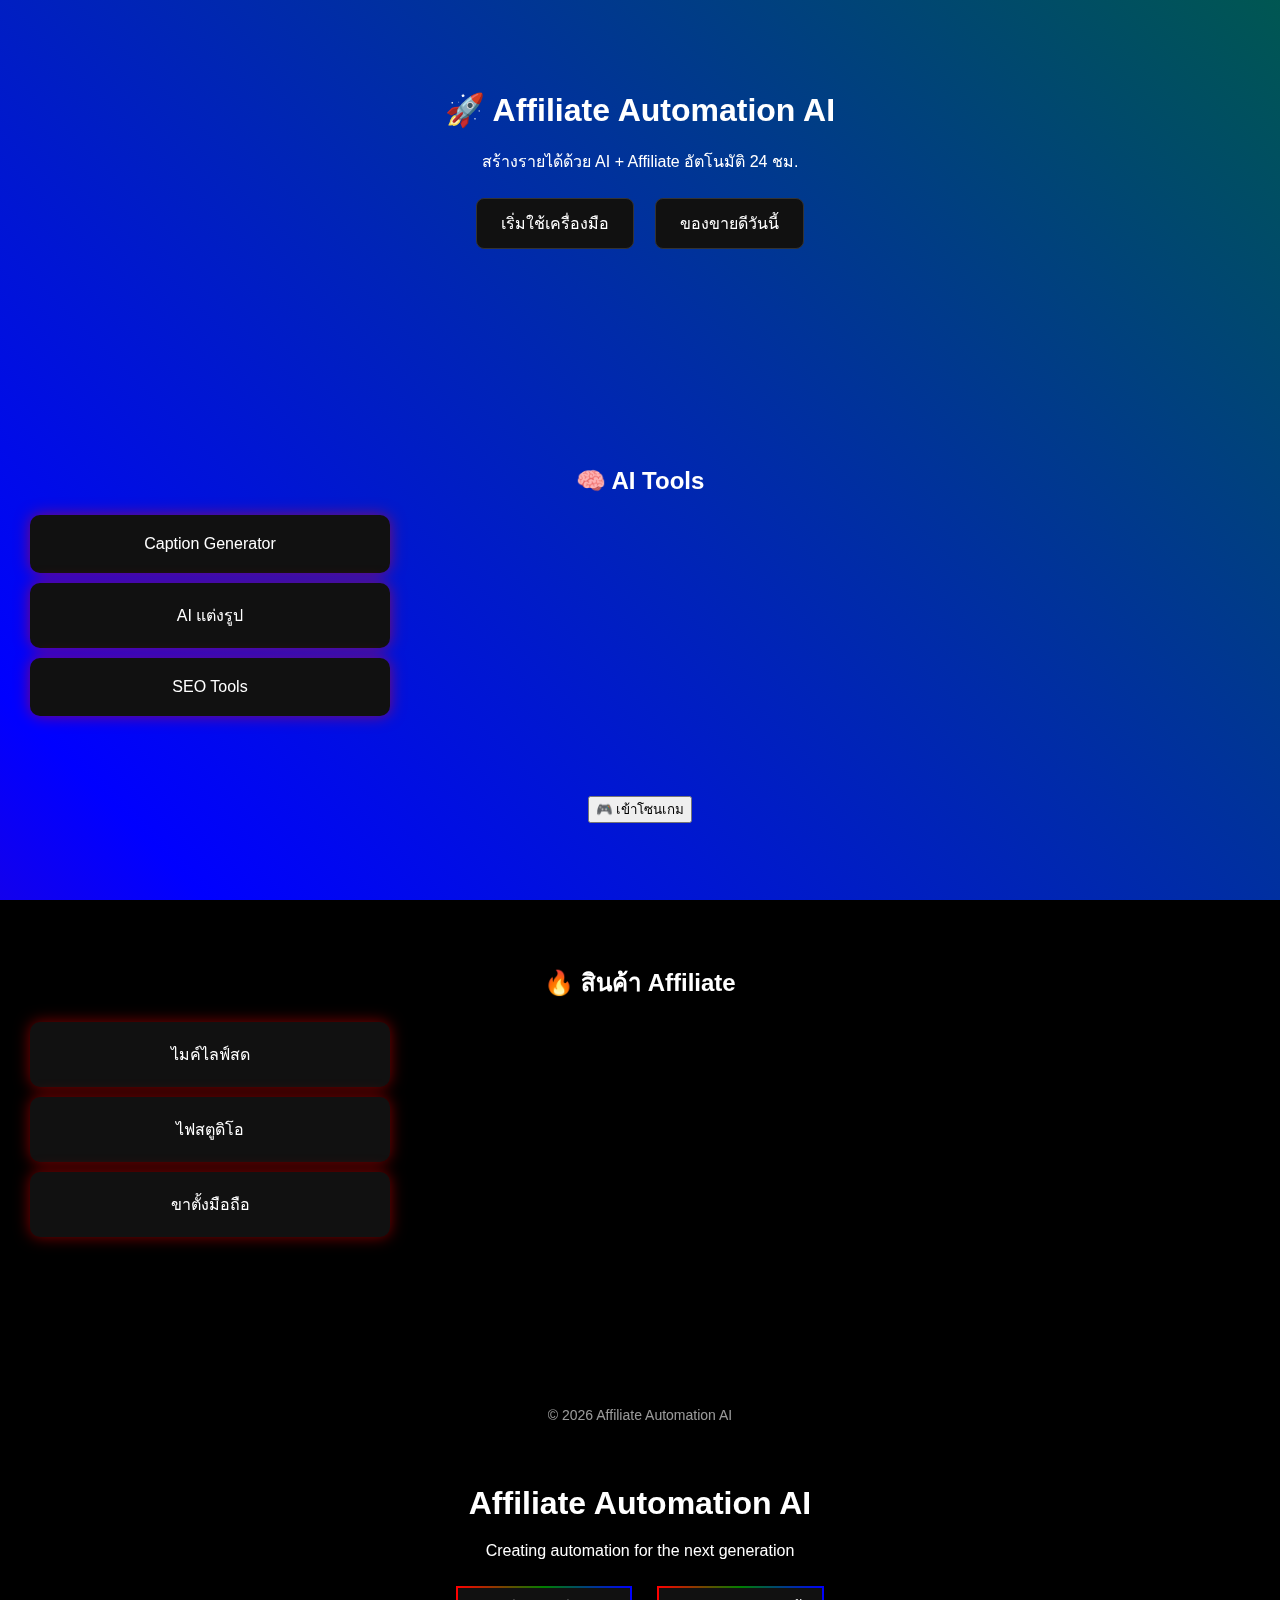
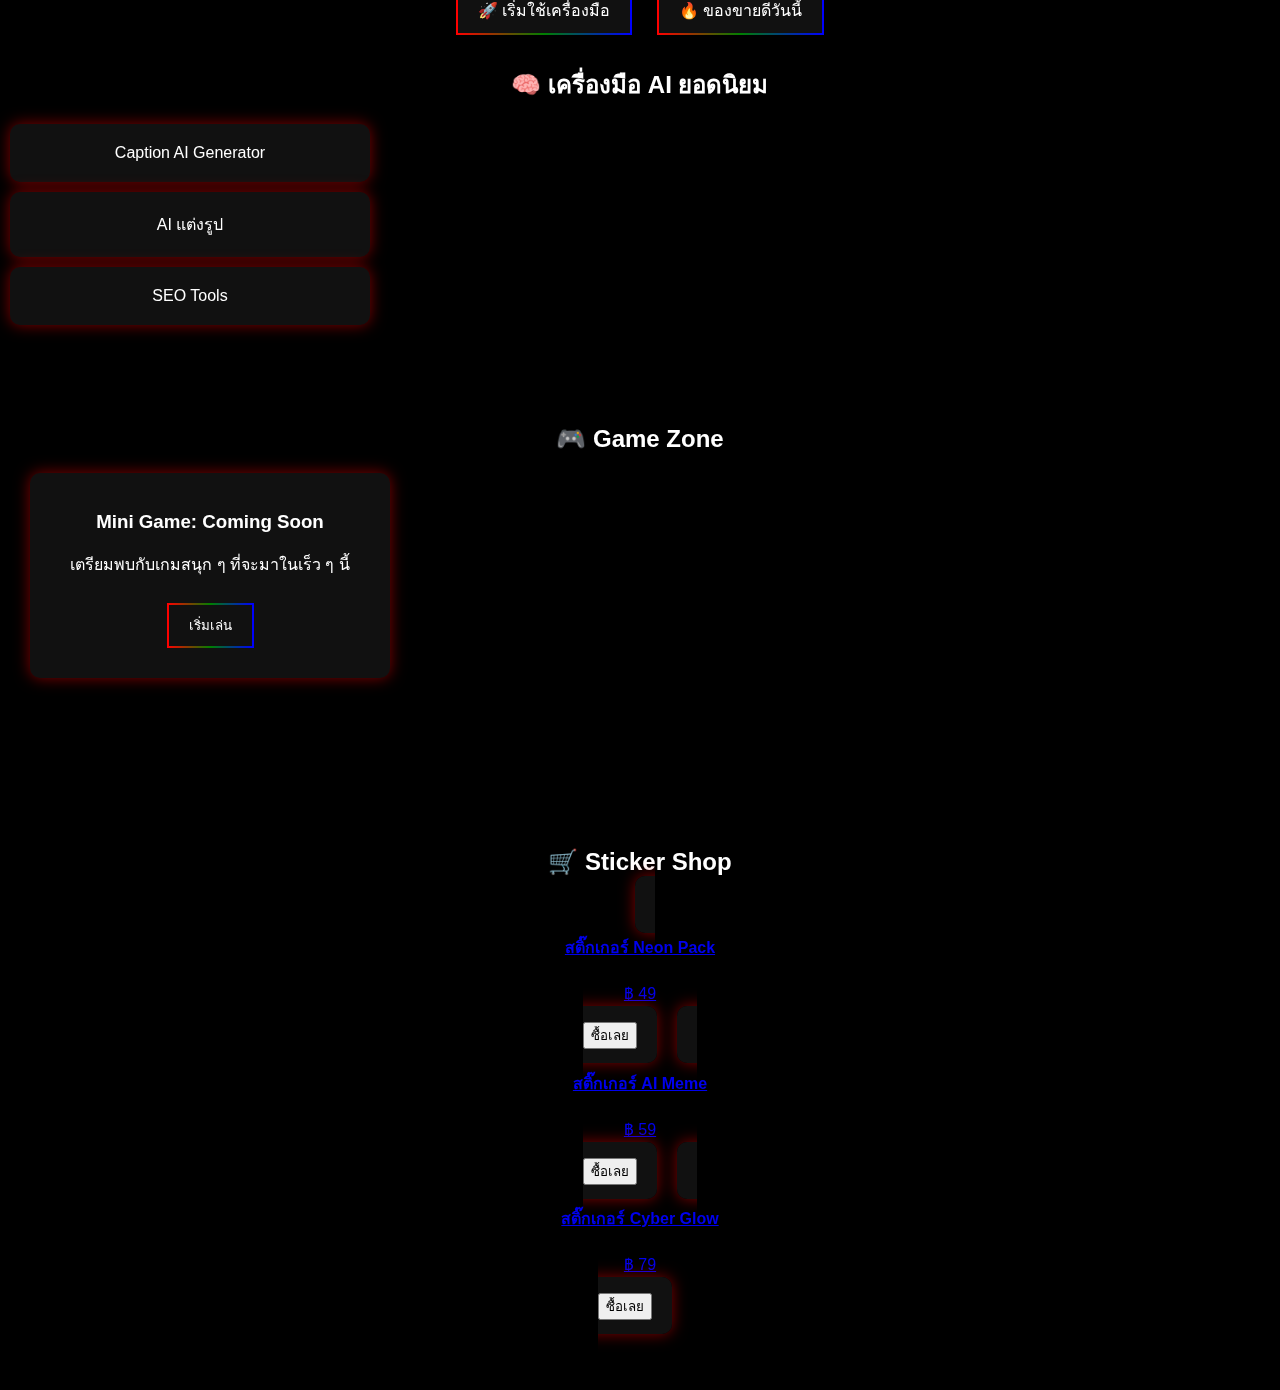
<file: index.html>
<!DOCTYPE html>
<html lang="th">
<head>

  <!-- ================= Adsense (ต้องบนสุด) ================= -->
  <script async
    src="https://pagead2.googlesyndication.com/pagead/js/adsbygoogle.js?client=ca-pub-3812605979163688"
    crossorigin="anonymous"></script>

  <meta name="google-adsense-account" content="ca-pub-3812605979163688">

  <!-- ================= SEO ================= -->
  <meta charset="UTF-8" />
  <meta name="viewport" content="width=device-width, initial-scale=1.0"/>
  <title>Affiliate Automation AI | เครื่องมือ AI + หาเงินออนไลน์</title>
  <meta name="description" content="รวมเครื่องมือ AI + Automation + Affiliate ทำเงินออนไลน์ ครบในเว็บเดียว">
  <meta name="robots" content="index,follow">

  <style>
    body{
      margin:0;
      font-family:sans-serif;
      background:#000;
      color:#fff;
      text-align:center;
    }

    .section{padding:70px 20px}
    h1,h2{margin-bottom:20px}

    /* RGB Background */
    .rgb-bg{
      position:fixed;
      inset:0;
      background:linear-gradient(45deg,red,blue,green,purple);
      background-size:400% 400%;
      animation:move 10s infinite alternate;
      z-index:-1;
    }
    @keyframes move{
      0%{background-position:0% 50%}
      100%{background-position:100% 50%}
    }

    .btn{
      display:inline-block;
      padding:12px 24px;
      margin:8px;
      background:#111;
      color:#fff;
      text-decoration:none;
      border-radius:8px;
      border:1px solid #333;
    }

    .card{
      max-width:320px;
      margin:12px auto;
      padding:20px;
      border-radius:12px;
      background:#111;
    }

    .ad-box{
      margin:50px auto;
      max-width:1000px;
    }

    footer{
      padding:40px;
      font-size:14px;
      opacity:.6;
    }
  </style>
</head>

<body>

<div class="rgb-bg"></div>


<!-- HERO -->
<section class="section">
  <h1>🚀 Affiliate Automation AI</h1>
  <p>สร้างรายได้ด้วย AI + Affiliate อัตโนมัติ 24 ชม.</p>

  <a href="#tools" class="btn">เริ่มใช้เครื่องมือ</a>
  <a href="#products" class="btn">ของขายดีวันนี้</a>
</section>


<!-- AD #1 -->
<div class="ad-box">
  <ins class="adsbygoogle"
       style="display:block"
       data-ad-client="ca-pub-3812605979163688"
       data-ad-slot="1234567890"
       data-ad-format="auto"
       data-full-width-responsive="true"></ins>
</div>


<!-- TOOLS -->
<section id="tools" class="section">
  <h2>🧠 AI Tools</h2>
  <div class="card">Caption Generator</div>
  <div class="card">AI แต่งรูป</div>
  <div class="card">SEO Tools</div>
</section>

  <button onclick="location.href='game.html'" class="btn-game">
  🎮 เข้าโซนเกม
  </button>

<!-- AD #2 -->
<div class="ad-box">
  <ins class="adsbygoogle"
       style="display:block"
       data-ad-client="ca-pub-3812605979163688"
       data-ad-slot="1234567890"
       data-ad-format="rectangle"></ins>
</div>


<!-- PRODUCTS -->
<section id="products" class="section">
  <h2>🔥 สินค้า Affiliate</h2>
  <div class="card">ไมค์ไลฟ์สด</div>
  <div class="card">ไฟสตูดิโอ</div>
  <div class="card">ขาตั้งมือถือ</div>
</section>


<!-- AD #3 -->
<div class="ad-box">
  <ins class="adsbygoogle"
       style="display:block"
       data-ad-client="ca-pub-3812605979163688"
       data-ad-slot="1234567890"
       data-ad-format="auto"></ins>
</div>


<footer>
  © 2026 Affiliate Automation AI
</footer>


<script>
  (adsbygoogle = window.adsbygoogle || []).push({});
</script>

</body>
</html>



<!DOCTYPE html>
<html lang="th">
<head>
 <meta charset="UTF-8">
 <meta name="viewport" content="width=device-width, initial-scale=1.0">
 <title>Affiliate Automation AI</title>
 <style>
   body {
     margin:0;
     padding:0;
     background:#000;
     color:#fff;
     font-family:sans-serif;
   }

   /* พื้นหลัง RGB Animation */
   .rgb-bg {
     position:fixed;
     top:0; left:0;
     width:100%; height:100%;
     background:linear-gradient(45deg, red, blue, green, purple);
     background-size:400% 400%;
     animation:rgbMove 10s infinite alternate;
     z-index:-1;
   }
   @keyframes rgbMove {
     0% {background-position:0% 50%;}
     50% {background-position:100% 50%;}
     100% {background-position:0% 50%;}
   }

   /* ปุ่ม RGB Border */
   .btn-rgb {
     display:inline-block;
     padding:10px 20px;
     margin:10px;
     color:#fff;
     background:#111;
     border:2px solid;
     border-image:linear-gradient(90deg, red, green, blue) 1;
     animation:rgbBorder 3s infinite;
     text-decoration:none;
     border-radius:5px;
   }
   @keyframes rgbBorder {
     0% {border-image:linear-gradient(90deg, red, green, blue) 1;}
     50% {border-image:linear-gradient(90deg, blue, purple, cyan) 1;}
     100% {border-image:linear-gradient(90deg, green, yellow, red) 1;}
   }

   /* Card Glow */
   .card {
     background:#111;
     padding:20px;
     margin:10px;
     border-radius:10px;
     box-shadow:0 0 15px rgba(255,0,0,0.5);
     animation:glow 5s infinite alternate;
   }
   @keyframes glow {
     0% {box-shadow:0 0 15px rgba(255,0,0,0.5);}
     50% {box-shadow:0 0 15px rgba(0,255,255,0.7);}
     100% {box-shadow:0 0 15px rgba(0,255,0,0.5);}
   }
 </style>
</head>
<body>
 <div class="rgb-bg"></div>

 <section class="hero">
   <h1>Affiliate Automation AI</h1>
   <p>Creating automation for the next generation</p>
   <a href="#tools" class="btn-rgb">🚀 เริ่มใช้เครื่องมือ</a>
   <a href="#products" class="btn-rgb">🔥 ของขายดีวันนี้</a>
 </section>

 <section id="tools">
   <h2>🧠 เครื่องมือ AI ยอดนิยม</h2>
   <div class="card">Caption AI Generator</div>
   <div class="card">AI แต่งรูป</div>
   <div class="card">SEO Tools</div>
 </section>
</body>
</html>

<!-- GAME SECTION -->
<section id="game" class="section">
  <h2>🎮 Game Zone</h2>
  <div class="card">
    <h3>Mini Game: Coming Soon</h3>
    <p>เตรียมพบกับเกมสนุก ๆ ที่จะมาในเร็ว ๆ นี้</p>
    <button class="btn-rgb" onclick="comingSoon()">เริ่มเล่น</button>
  </div>
</section>

<!-- STICKER SHOP -->
<section id="stickers" class="section">
  <h2>🛒 Sticker Shop</h2>
  <div class="grid product">
    <a href="#" class="card product-card">
      <div class="img"></div>
      <h4>สติ๊กเกอร์ Neon Pack</h4>
      <p>฿ 49</p>
      <button class="btn-buy">ซื้อเลย</button>
    </a>

    <a href="#" class="card product-card">
      <div class="img"></div>
      <h4>สติ๊กเกอร์ AI Meme</h4>
      <p>฿ 59</p>
      <button class="btn-buy">ซื้อเลย</button>
    </a>

    <a href="#" class="card product-card">
      <div class="img"></div>
      <h4>สติ๊กเกอร์ Cyber Glow</h4>
      <p>฿ 79</p>
      <button class="btn-buy">ซื้อเลย</button>
    </a>
  </div>
</section>
</file>
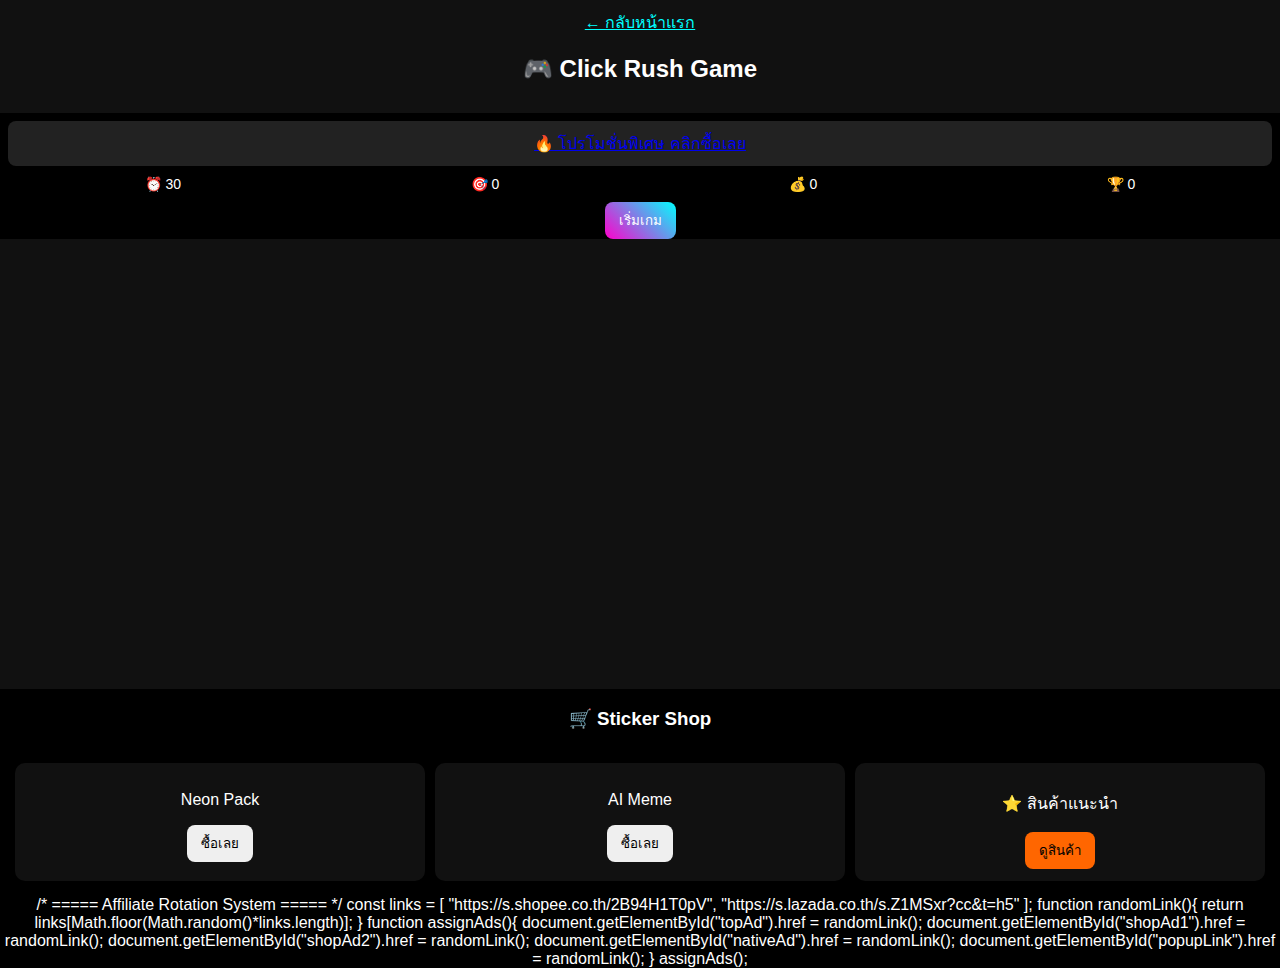
<file: game/index.html>
<!DOCTYPE html>
<html lang="th">
<head>
<meta charset="UTF-8" />
<title>🎮 Game Zone</title>

<style>
body{
  background:#000;
  color:#fff;
  font-family:sans-serif;
  margin:0;
  text-align:center;
}

header{
  background:#111;
  padding:10px;
}

/* ===== ADS ===== */
.ad-banner{
  background:#222;
  padding:10px;
  margin:8px;
  border-radius:8px;
}

/* ===== GAME ===== */
.topbar{
  display:flex;
  justify-content:space-around;
  font-size:14px;
  margin:10px 0;
}

#gameArea{
  position:relative;
  height:50vh;
  background:#111;
  overflow:hidden;
}

.target{
  width:60px;
  height:60px;
  background:#ff6600;
  border-radius:50%;
  position:absolute;
  cursor:pointer;
}

button{
  padding:8px 14px;
  border:none;
  border-radius:8px;
  cursor:pointer;
}

.btn-main{
  background:linear-gradient(45deg,#ff00cc,#00ffff);
  color:#fff;
}

/* ===== SHOP ===== */
.shop{
  display:grid;
  grid-template-columns:repeat(auto-fit,minmax(130px,1fr));
  gap:10px;
  padding:15px;
}

.card{
  background:#111;
  padding:12px;
  border-radius:10px;
}

/* ===== POPUP AD ===== */
.popupAd{
  position:fixed;
  inset:0;
  background:rgba(0,0,0,.9);
  display:none;
  justify-content:center;
  align-items:center;
  z-index:999;
}

.popupBox{
  background:#111;
  padding:20px;
  border-radius:12px;
}
</style>
</head>

<body>

<header>
  <a href="index.html" style="color:#0ff">← กลับหน้าแรก</a>
  <h2>🎮 Click Rush Game</h2>
</header>

<!-- 🔥 Banner Ad Top -->
<div class="ad-banner">
  <a href="YOUR_AFFILIATE_LINK" target="_blank">
    🔥 โปรโมชั่นพิเศษ คลิกซื้อเลย
  </a>
</div>

<div class="topbar">
  <div>⏰ <span id="time">30</span></div>
  <div>🎯 <span id="score">0</span></div>
  <div>💰 <span id="coins">0</span></div>
  <div>🏆 <span id="high">0</span></div>
</div>

<button class="btn-main" onclick="startGame()">เริ่มเกม</button>

<div id="gameArea"></div>

<!-- ===== SHOP ===== -->
<h3>🛒 Sticker Shop</h3>

<div class="shop">

  <div class="card">
    <p>Neon Pack</p>
    <a href="YOUR_SHOPEE_LINK" target="_blank">
      <button>ซื้อเลย</button>
    </a>
  </div>

  <div class="card">
    <p>AI Meme</p>
    <a href="YOUR_LAZADA_LINK" target="_blank">
      <button>ซื้อเลย</button>
    </a>
  </div>

  <!-- 🔥 Native Ad -->
  <div class="card">
    <p>⭐ สินค้าแนะนำ</p>
    <a href="YOUR_AFFILIATE_LINK" target="_blank">
      <button style="background:#ff6600">ดูสินค้า</button>
    </a>
  </div>

</div>

<!-- ===== POPUP AD หลังจบเกม ===== -->
<div id="popupAd" class="popupAd">
  <div class="popupBox">
    <h3>🎁 รับของถูกก่อนใคร</h3>
    <a href="YOUR_AFFILIATE_LINK" target="_blank">
      <button class="btn-main">ดูโปรโมชัน</button>
    </a>
    <br><br>
    <button onclick="closeAd()">ปิด</button>
  </div>
</div>

<script>
let score=0,time=30,coins=0,timer,spawnTimer;
const area=document.getElementById("gameArea");

const high = localStorage.getItem("highscore") || 0;
document.getElementById("high").innerText=high;

coins=parseInt(localStorage.getItem("coins")||0);
updateCoins();

function startGame(){
  score=0;
  time=30;
  area.innerHTML="";
  document.getElementById("score").innerText=0;

  timer=setInterval(()=>{
    time--;
    document.getElementById("time").innerText=time;
    if(time<=0) endGame();
  },1000);

  spawnTimer=setInterval(spawnTarget,600);
}

function spawnTarget(){
  const t=document.createElement("div");
  t.className="target";

  t.style.left=Math.random()*(area.clientWidth-60)+"px";
  t.style.top=Math.random()*(area.clientHeight-60)+"px";

  t.onclick=()=>{
    score++;
    coins+=2;
    updateCoins();
    document.getElementById("score").innerText=score;
    t.remove();
  };

  area.appendChild(t);
  setTimeout(()=>t.remove(),800);
}

function endGame(){
  clearInterval(timer);
  clearInterval(spawnTimer);
  area.innerHTML="";

  const high = localStorage.getItem("highscore")||0;
  if(score>high){
    localStorage.setItem("highscore",score);
    document.getElementById("high").innerText=score;
  }

  document.getElementById("popupAd").style.display="flex";
}

function closeAd(){
  document.getElementById("popupAd").style.display="none";
}

function updateCoins(){
  document.getElementById("coins").innerText=coins;
  localStorage.setItem("coins",coins);
}
</script>

</body>
</html>



/* ===== Affiliate Rotation System ===== */

const links = [
  "https://s.shopee.co.th/2B94H1T0pV",
  "https://s.lazada.co.th/s.Z1MSxr?cc&t=h5"
];

function randomLink(){
  return links[Math.floor(Math.random()*links.length)];
}

function assignAds(){
  document.getElementById("topAd").href = randomLink();
  document.getElementById("shopAd1").href = randomLink();
  document.getElementById("shopAd2").href = randomLink();
  document.getElementById("nativeAd").href = randomLink();
  document.getElementById("popupLink").href = randomLink();
}

assignAds();
</file>
